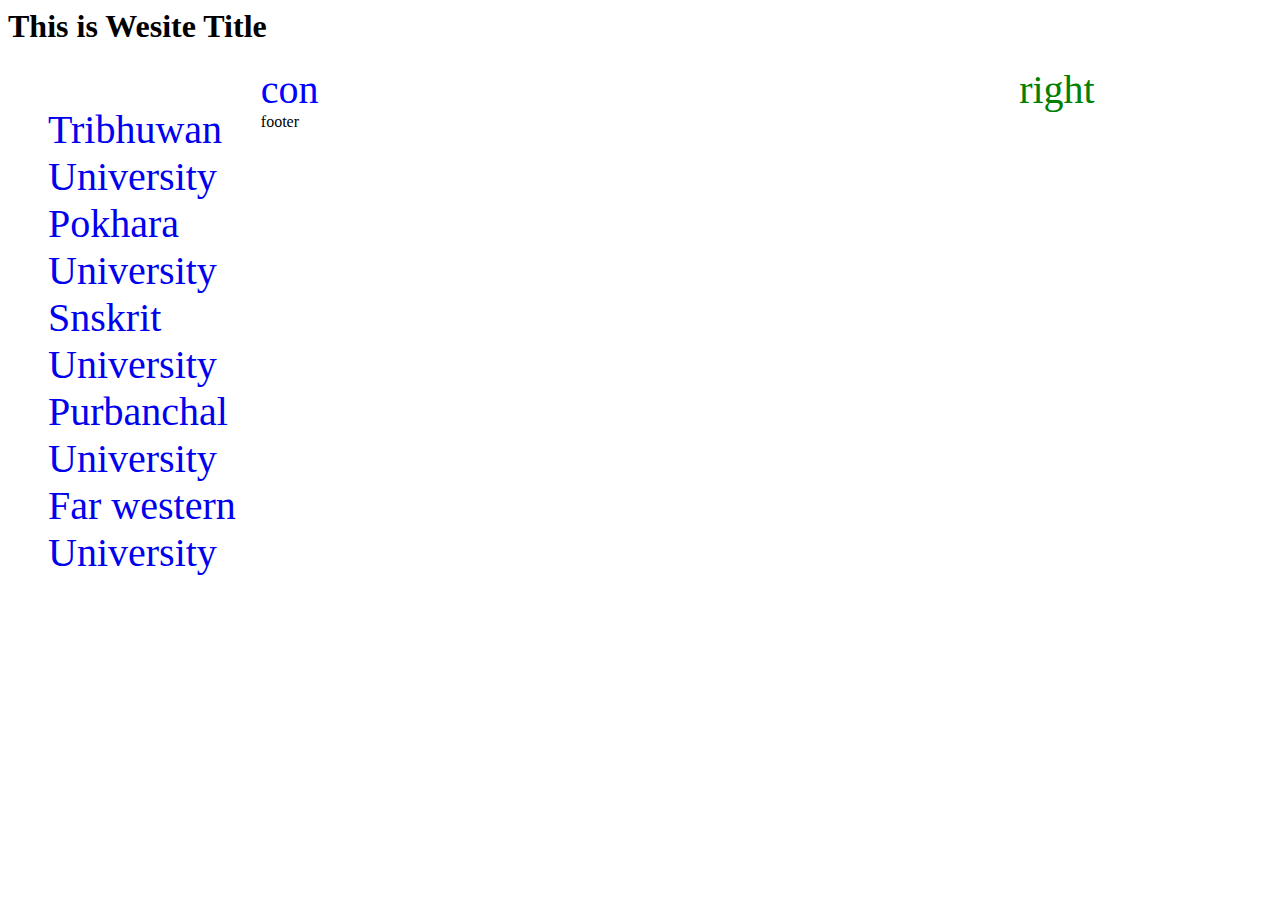
<file: index.html>
<html>
	<head>

		<style>
			a{
				text-decoration: none;
			}
			#left-nav{
				width:20%;
				float:left;
				color:red;

			}
			#content{
				width:60%;
				float:left;
				color:blue
			}
			#right-nav{
				width:20%;
				float:left;
				color:green
			}
			.big{
				font-size: 40px;
			}
		</style>
	</head>
	<body>
<div>
	<h1>This is Wesite Title</h1>

</div>

<div class="big" style="width:100%">
	<div id="left-nav">
		<ul style="list-style:none;text-decoration:none">
			<li><a style="" href="http://www.tu.edu.np">Tribhuwan University</a></li>
			<li><a href="http://www.tu.edu.np">Pokhara University</a></li>
			<li><a href="http://www.tu.edu.np">Snskrit University</a></li>
			<li><a href="http://www.tu.edu.np">Purbanchal University</a></li>
			<li><a href="http://www.tu.edu.np">Far western University</a></li>
		</ul>
	</div>
	<div style="" id="content">
		con
	</div>
	<div style="" id="right-nav">
	right
	</div>
</div>
<div class="">
	footer
</div>


	</body>

</html>
</file>
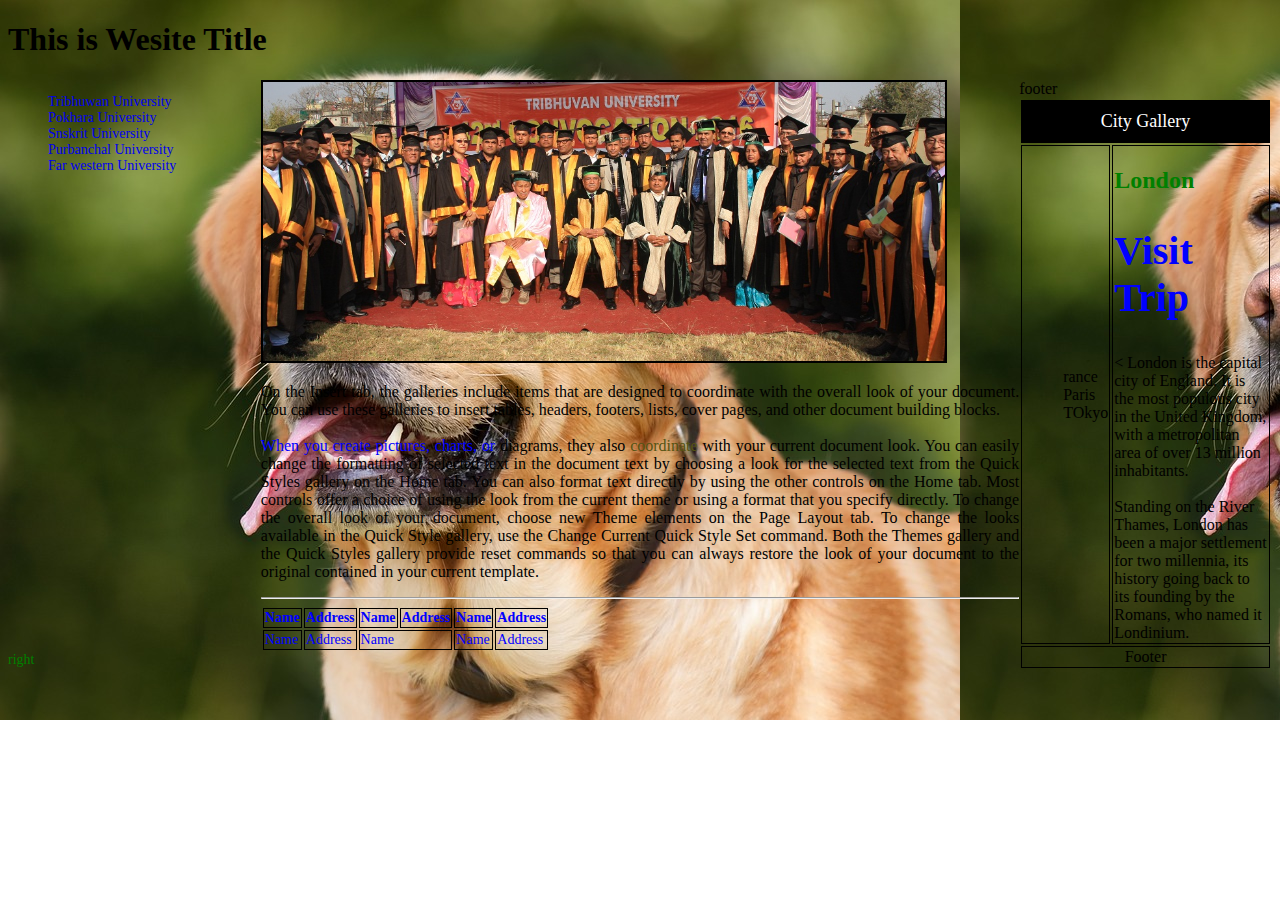
<file: pu.html>
<!doctype html>
<head>
	<title>Home</title>
	<meta http-equiv="refresh" content="3">
	<meta name="viewport" content="width=device-width, initial-scale=1.0">
	<link rel="stylesheet" href="css/master.css">

	<script link="javascript/demo.js">

	</script>
	<style media="screen">
		h2{
			color:green;
		}
	</style>
	</head>
	<body style="background-image: url('images/dog.jpg');background-repeat: repeat-x;background-attachment:fixed">
<div>
	<h1>This is Wesite Title</h1>

</div>

<div class="big" style="width:100%" >
 <!--	this is beginning of left nav -->
	<div id="left-nav" class="big">
		<ul style="list-style:none;text-decoration:none">
			<li><a style="" href="tu.html">Tribhuwan University</a></li>
			<li><a href="pu.html">Pokhara University</a></li>
			<li><a href="sans.html">Snskrit University</a></li>
			<li><a href="pu.html">Purbanchal University</a></li>
			<li><a href="fw.html">Far western University</a></li>
		</ul>
	</div>
	<!-- this is end of leftnav -->

	<!-- image cited from tu websie -->
	<div style="" id="content"  class="big">
		<!-- <a href="#go">Go to buton</a> -->
		<img src="images/convocation.jpg" alt="convocatio image" title="kjkkbjbjbjhjhj">
		<p id="desc">
			On the Insert tab, the galleries include items that are
			designed to coordinate with the overall look of your
			document. You can use these galleries to insert tables,
			 headers, footers, lists, cover pages, and other document
			 building blocks.<br><!-- middle section --> <br>
			 <span style="color:rgb(0,0,255)">When you create pictures, charts, or</span>
			  diagrams, they also <span style="color:#545313">coordinate</span> with your current document look.
You can easily change the formatting of selected text in the document text by choosing a look for the selected text from the Quick Styles gallery on the Home tab. You can also format text directly by using the other controls on the Home tab. Most controls offer a choice of using the look from the current theme or using a format that you specify directly.
To change the overall look of your document, choose new Theme elements on the Page Layout tab. To change the looks available in the Quick
 Style gallery, use the Change Current Quick Style Set command. Both the Themes gallery and the Quick Styles gallery provide reset commands
 so that you can always restore the look of your document to the original contained in your current <span id="go">template.</span>

		</p>
		<hr>
		<table>
			<tr>
				<th>Name</th>
				<th>Address</th>
				<th>Name</th>
				<th>Address</th>
				<th>Name</th>
				<th>Address</th>
			</tr>
			<tr>
				<td>Name</td>
				<td>Address</td>
				<td colspan="2">Name</td>
				<td>Name</td>
				<td>Address</td>

			</tr>
		</table>

	</div>
	<div style="clear:both" id="right-nav"  class="big">
	right
	</div>
</div>
<div class="style:clear:both">

</div>

<div class="">
	footer
</div>


<table>
	<tr style="text-align:center;font-size:18px;color:white;background-color:black;padding:10px">
		<td colspan="2" style="padding:10px">City Gallery</td>

	</tr>
	<tr>
		<td>
			<ul style="list-style-type:none">
				<li>rance</li>
				<li>Paris</li>
				<li>TOkyo</li>
			</ul>
		</td>
		<td>
			<h2>London</h2>
			<h2 style="color:blue;font-size:40px;border-radius:5px">Visit Trip</h2>
< London is the capital city of England. It is the most populous city in the United Kingdom, with a metropolitan area of over 13 million inhabitants.<br><br>

Standing on the River Thames, London has been a major settlement for two millennia, its history going back to its founding by the Romans, who named it Londinium.
		</td>
	</tr>
	<tr>
		<td colspan="2" style="text-align:center">
				Footer
		</td>

	</tr>
</table>
<table>

</table>

	</body>

</html>
</file>
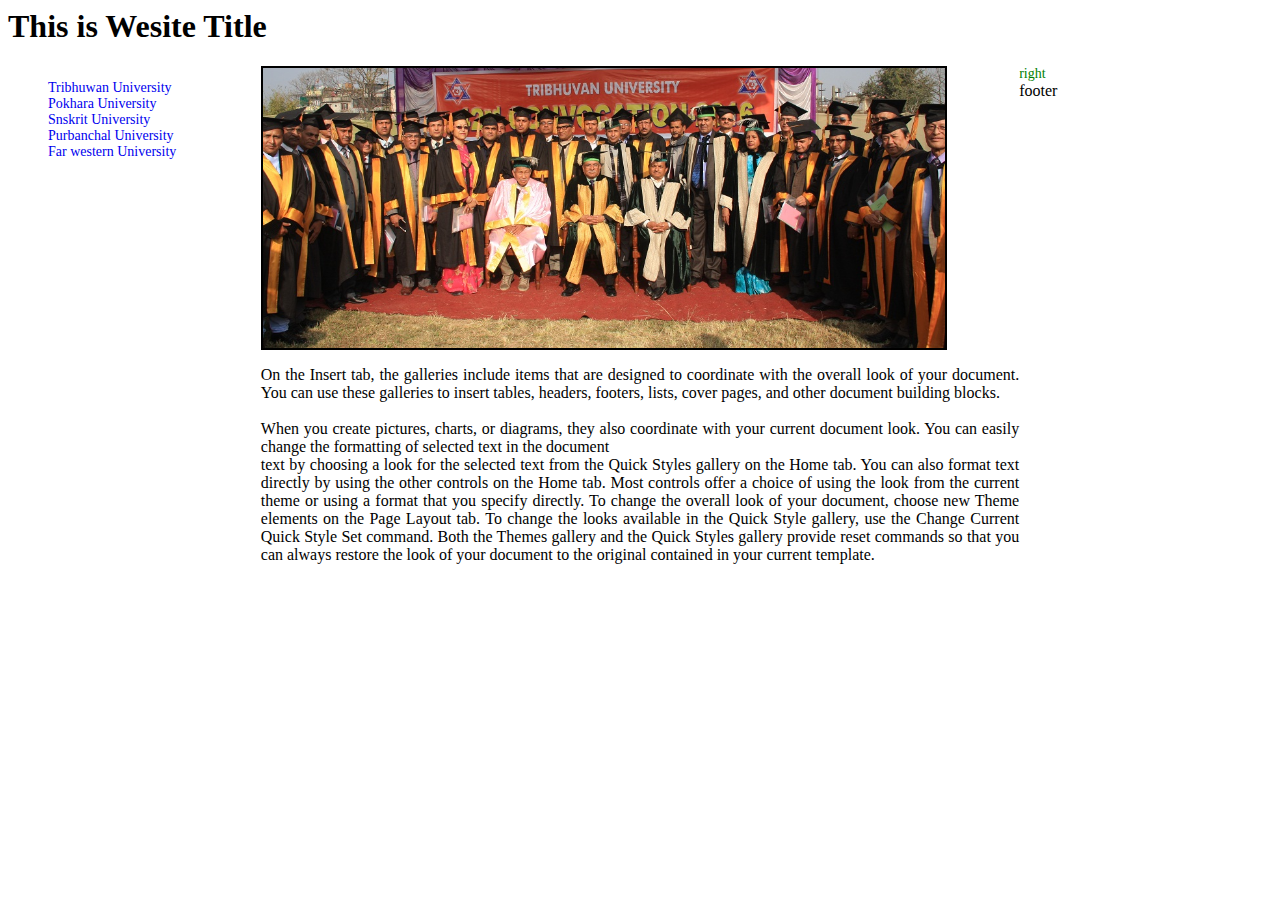
<file: tu.html>
<html>
	<head>
		<link rel="stylesheet" href="css/master.css">
	</head>
	<body>
<div>
	<h1>This is Wesite Title</h1>

</div>

<div class="big" style="width:100%">
	<div id="left-nav" class="big">
		<ul style="list-style:none;text-decoration:none">
			<li><a style="" href="tu.html">Tribhuwan University</a></li>
			<li><a href="pu.html">Pokhara University</a></li>
			<li><a href="sans.html">Snskrit University</a></li>
			<li><a href="pu.html">Purbanchal University</a></li>
			<li><a href="fw.html">Far western University</a></li>
		</ul>
	</div>
	<div style="" id="content"  class="big">
		<img src="images/convocation.jpg" alt="">
		<p id="desc">
			On the Insert tab, the galleries include items that are
			designed to coordinate with the overall look of your
			document. You can use these galleries to insert tables,
			 headers, footers, lists, cover pages, and other document
			 building blocks.<br><br> When you create pictures, charts, or
			  diagrams, they also coordinate with your current document look.
You can easily change the formatting of selected text in the document
<br>
text by choosing a look for the selected text from the Quick Styles gallery on the Home tab. You can also format text directly by using the other controls on the Home tab. Most controls offer a choice of using the look from the current theme or using a format that you specify directly.
To change the overall look of your document, choose new Theme elements on the Page Layout tab. To change the looks available in the Quick Style gallery, use the Change Current Quick Style Set command. Both the Themes gallery and the Quick Styles gallery provide reset commands so that you can always restore the look of your document to the original contained in your current template.

		</p>
	</div>
	<div style="" id="right-nav"  class="big">
	right
	</div>
</div>
<div class="">
	footer
</div>


	</body>

</html>
</file>
<file: css/master.css>
a{
  text-decoration: none;
}
#left-nav{
  width:20%;
  float:left;
  color:red;

}
div#content{
  width:60%;
  float:left;
  color:blue
}
div#right-nav{
  width:20%;
  float:left;
  color:green
}
div.big{
  font-size: 14px;
}
img{
  width: 90%;
  border: 2px solid black;
}
#desc{
  color: black;
  text-align: justify;
  font-size: 16px;
}
th, td{
  border: 1px solid black;
  border-collapse: collapse;;
}
h2{
  color: yellow;
}
</file>
